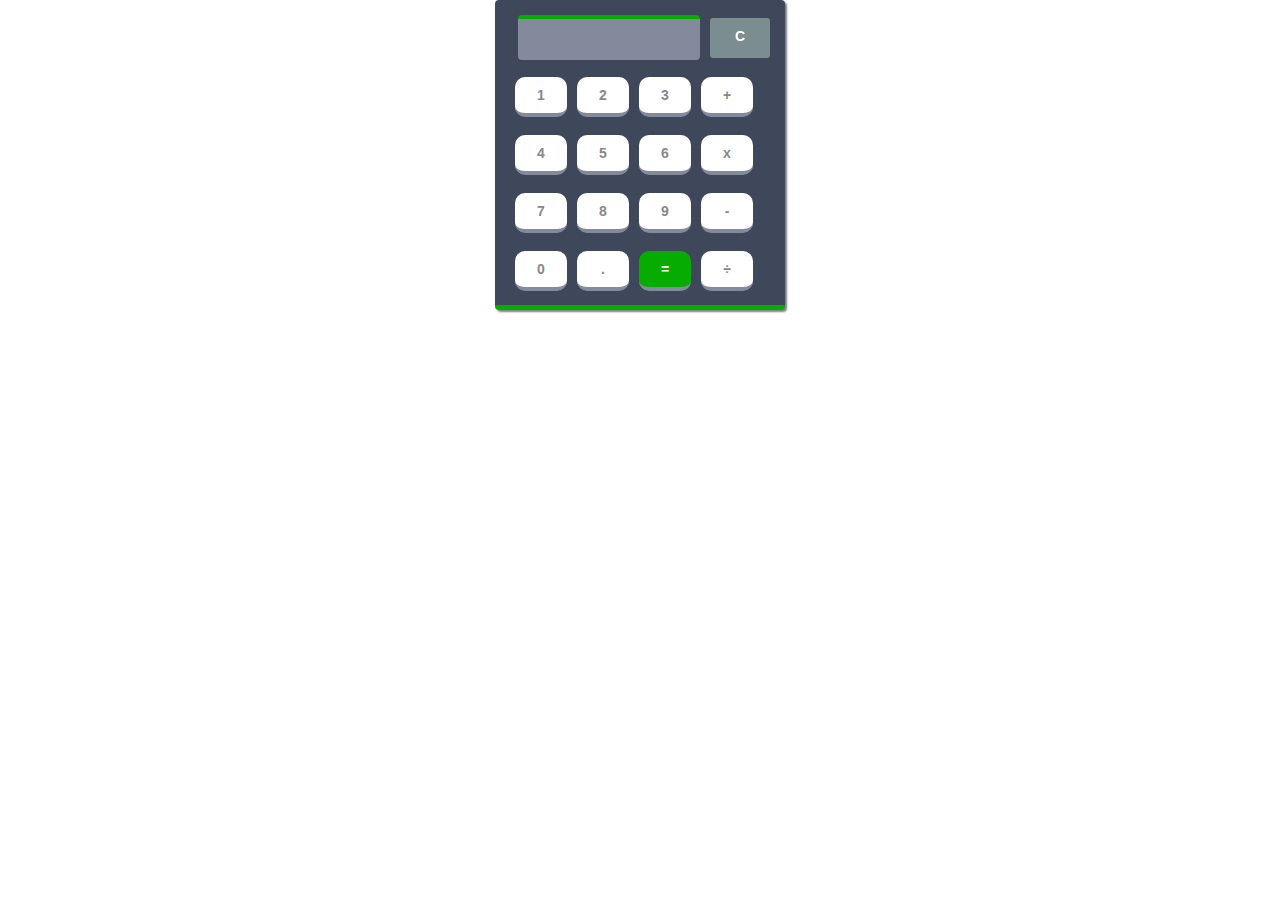
<file: 03.Calculator/index.html>
<html lang="en">

<head>
  <meta charset="UTF-8">
  <meta http-equiv="X-UA-Compatible" content="IE=edge">
  <meta name="viewport" content="width=device-width, initial-scale=1.0">
  <title>12-Column Grid</title>
  <link rel="stylesheet" href="styles.css">
</head>

<body>

  <div>
    <div class="main-div">


      <div class="screen" id="screen">
        <p></p>
      </div>
      <div class="clear" id="clear">C</div>


      <ul class="number-div">
        <li>1</li>
        <li>2</li>
        <li>3</li>
        <li>+</li>
        <li>4</li>
        <li>5</li>
        <li>6</li>
        <li>x</li>
        <li>7</li>
        <li>8</li>
        <li>9</li>
        <li>-</li>
        <li>0</li>
        <li>.</li>
        <li id="equals">=</li>
        <li>÷</li>


      </ul>

    </div>

  </div>



</body>
<script src="script.js"></script>

</html>
</file>
<file: 03.Calculator/styles.css>
html,body{
	width:100%;
	height:100%;
	margin:0;
	padding:0;
	font-family: 'Noto Serif', serif;
}
*{box-sizing:border-box;font: bold 14px Arial, sans-serif;}

.container{
    padding-top: 100px;
}

.main-div{
	 width:290px;
	 margin:0 auto;
	 background:#3F475B;
	 height:310px;
	 box-shadow:2px 2px 2px gray;
	 padding:15px;
	 border-bottom:5px solid #06ad00;
     border-radius:4px;	
position:relative;	 
}

.screen-div,.number-div{
	  padding:0;
	  margin:0;
}

.screen{
	list-style:none;
	color:white;
	height:45px;
	width:58px;
  margin-left:8px;
	border-radius:4px;
	border-top:4px solid #828A9B;
	text-align:center;
	font-weight:bold;
	font-family: 'Ubuntu', sans-serif;
	margin-bottom:8px;
  width:182px;
	background:#828A9B;
   border-top:4px solid #06ad00;
  overflow:hidden;
}

.clear{
    width:60px;
    height: 40px;
	background:#7B8D8E;
	padding:10px 17px;
	position:absolute;
	border-radius:3px;
	left:215px;
	top:18px;
	color:white;
	cursor:pointer;
	text-align:center;
    
    &:hover{
        background-color: #FE5E6A;
    }
}
.screen{
  p{
    font-size: 24px;
    margin: 0;
    letter-spacing: 3px;
  }
}


.number-div li{
	 list-style:none;
	 float:left;
     width:52px;
    background:white;
	margin:9px 5px;
	padding:10px;
	border-bottom:4px solid #828A9B;
	border-radius:10px;
	color:#888888;
	text-align:center;
	transition:.2s;
	cursor:pointer;
}

.number-div li:hover{
	background: #44B3C2;
	border-bottom: 4px solid #336699;
	color: white;
}

#equals{
	background:#06ad00;
	color:white;
}

#equals:hover{
	background: #FE5E6A;
	border-bottom: 4px solid #B3232E;
	color: white;
}
</file>
